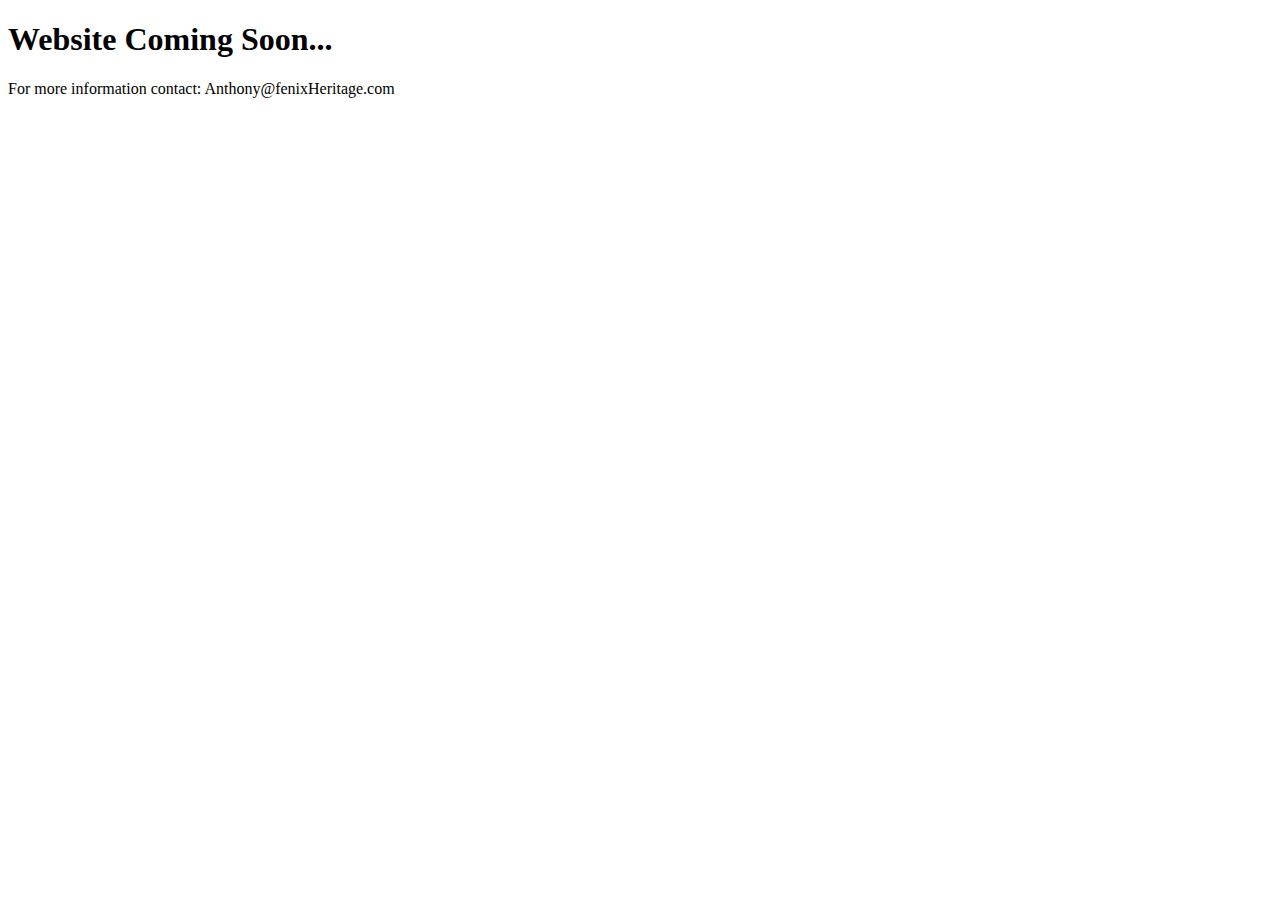
<file: index.html>
<!DOCTYPE html>
<html lang="en">
<head>
    <meta charset="UTF-8">
    <meta http-equiv="X-UA-Compatible" content="IE=edge">
    <meta name="viewport" content="width=device-width, initial-scale=1.0">
    <title>Fenix Heritage</title>
</head>
<body>
    <h1>Website Coming Soon...</h1>
    <p>For more information contact: Anthony@fenixHeritage.com</p>
</body>
</html>
</file>
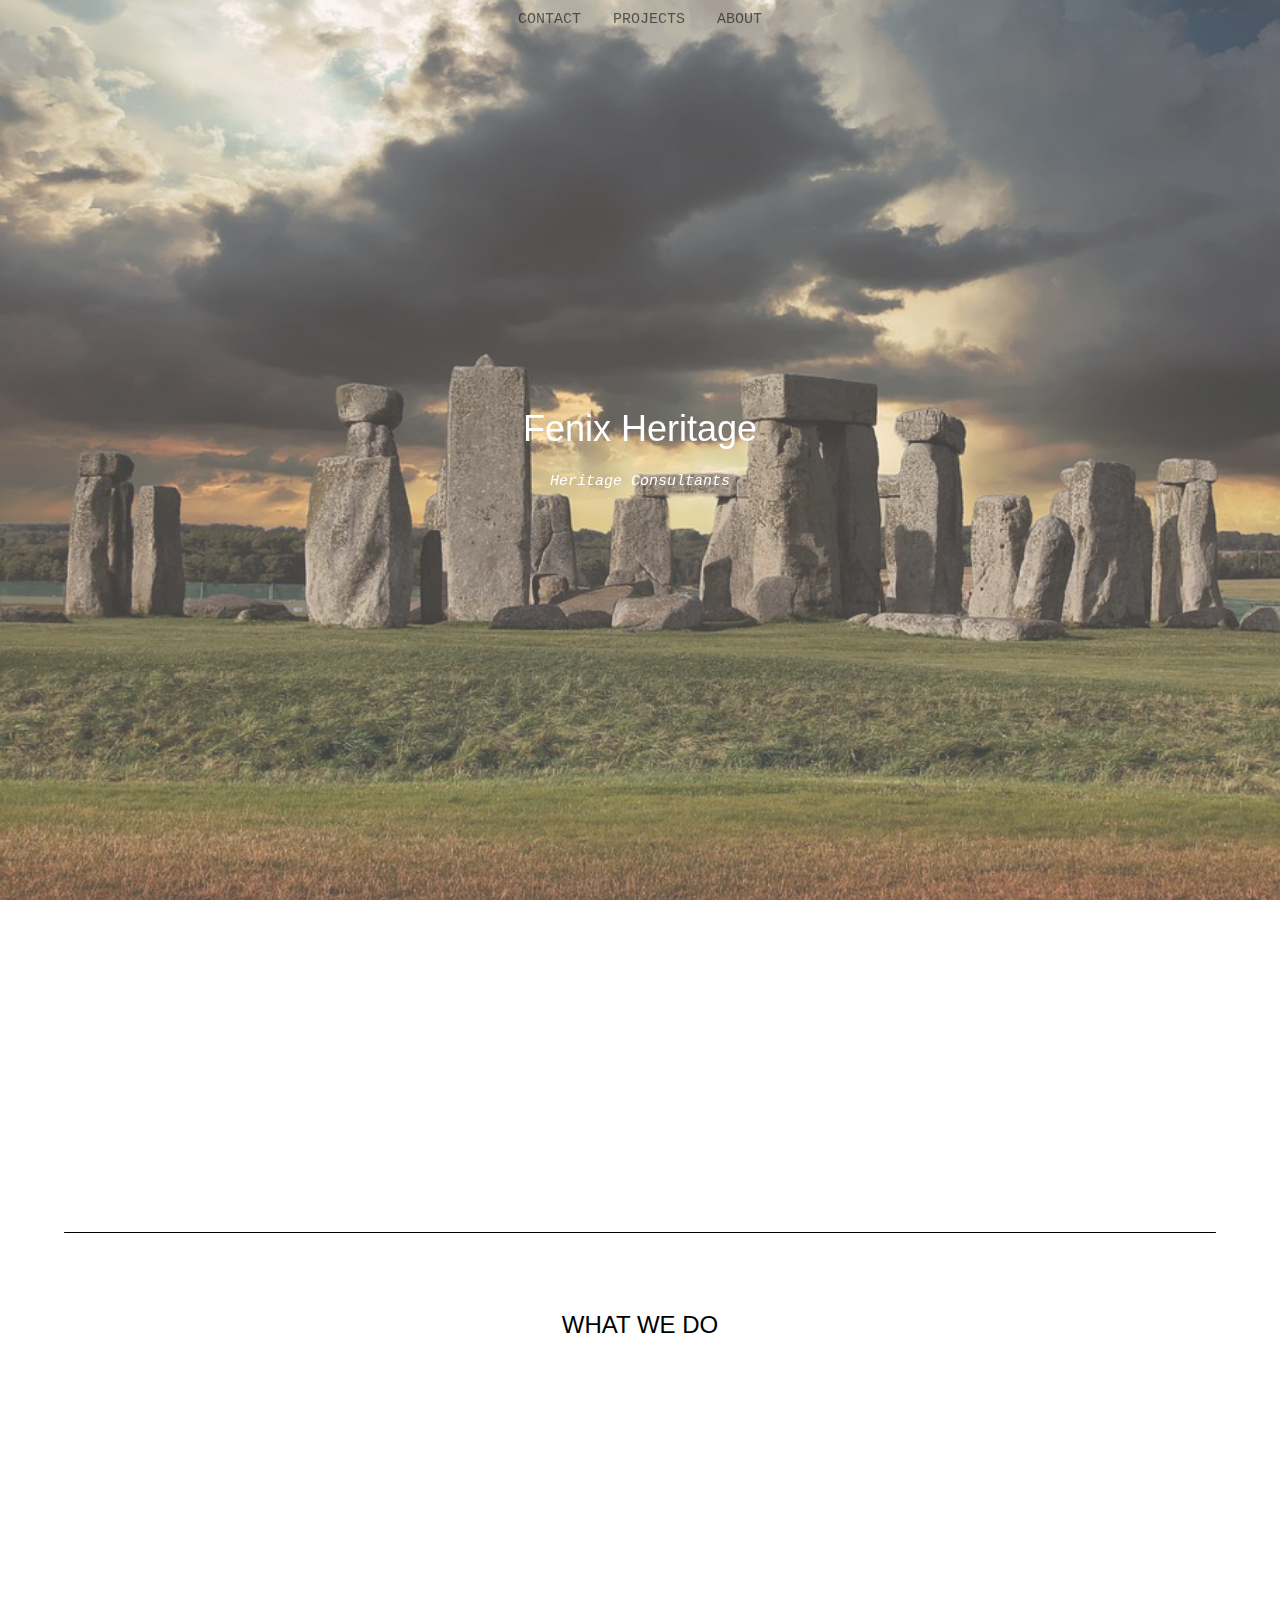
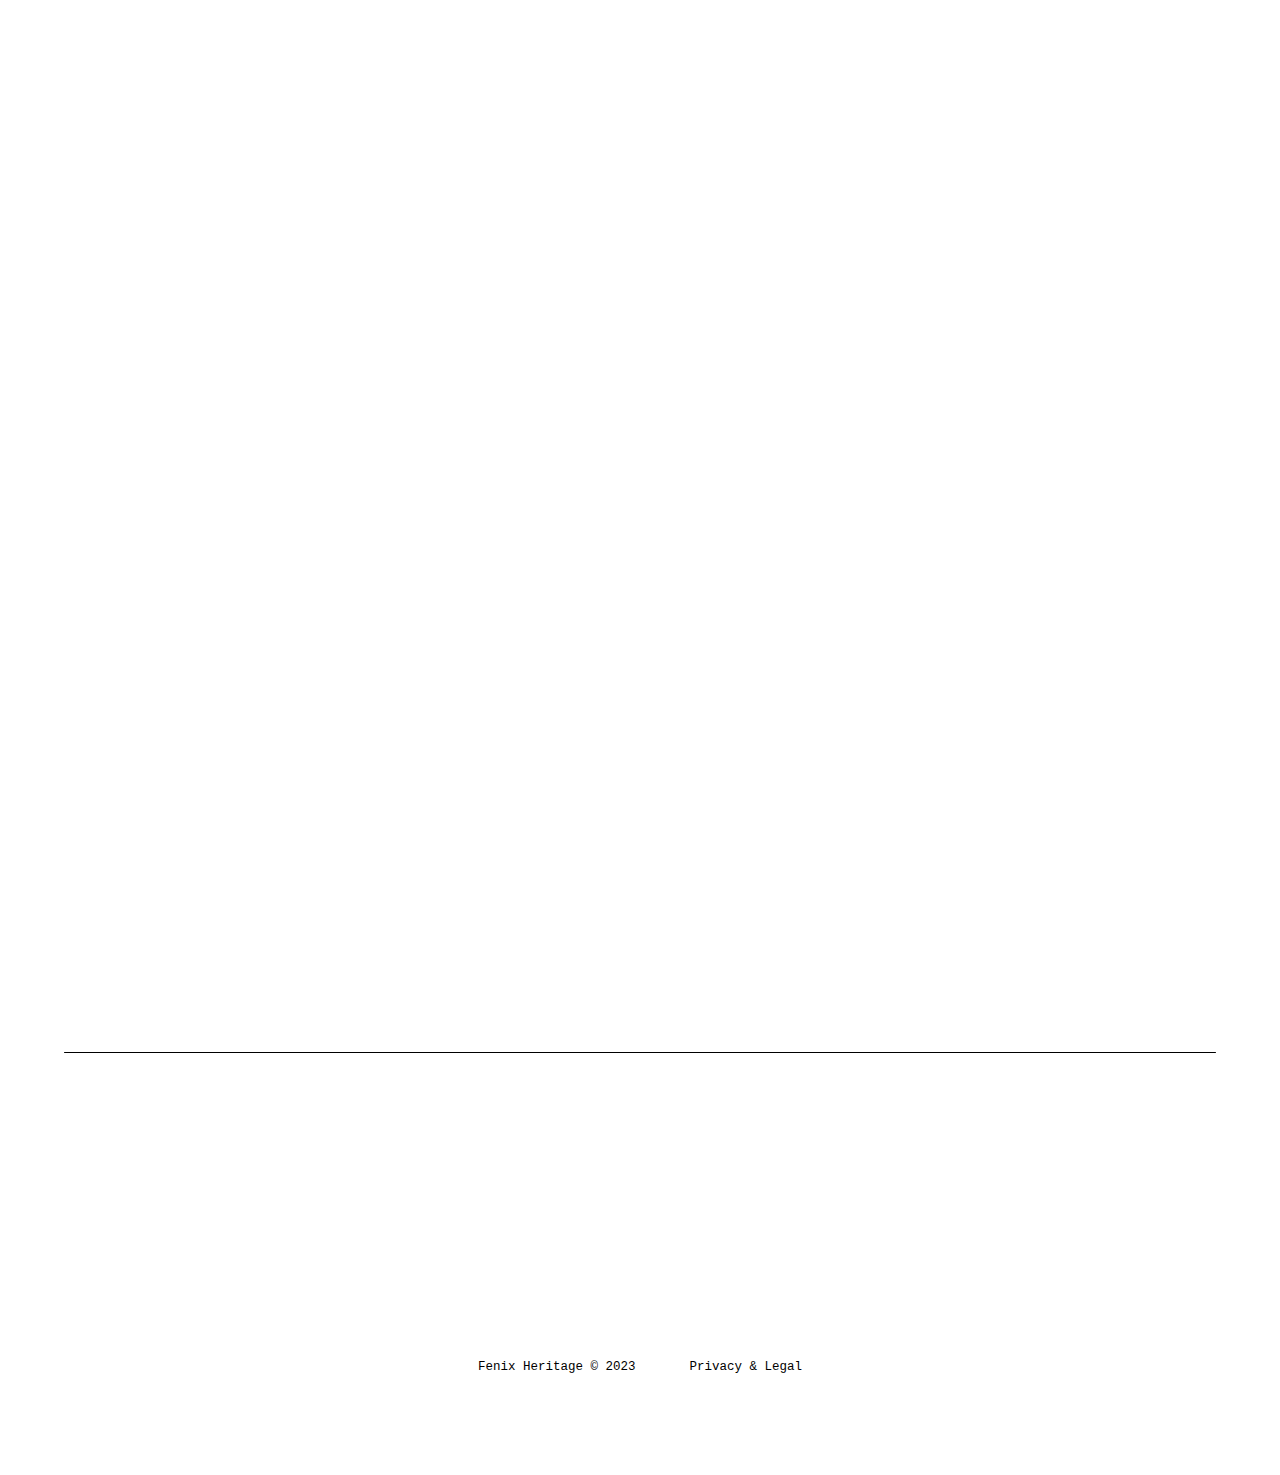
<file: wip.html>
<!DOCTYPE html>
<html lang="en">

<head>
    <meta charset="UTF-8">
    <meta http-equiv="X-UA-Compatible" content="IE=edge">
    <meta name="viewport" content="width=device-width, initial-scale=1.0">
    <meta name="Description" content="Fenix Heritage - Archeology Consultant">
    <meta name="Author" conent="Toby Martin">

    <title>Fenix Heritage</title>

    <!-- Import css Style Sheets -->
    <link rel="stylesheet" type="text/css" href="/css/mainstyle.css" />
    <link rel="stylesheet" href="https://www.w3schools.com/w3css/4/w3.css" />

    <!-- Import Js Scripts -->
    <script defer src="js/revealOnScroll.js"></script>
    <script defer src="js/navbar.js"></script>
    <script defer src="js/imageExpand.js"></script>


</head>

<!-- test -->

<body>

    <body class="example">
        <!-- Navbar -->
        <div class="top navbar" id="navbar2">
            <div class="display-middle">
                <div class="bar opacity-min navbar-float" id="navbar">
                    <a href="#contact" class="navbar-item-right nav-button opacity-min">CONTACT</a>
                    <a href="#projects" class="navbar-item-right nav-button opacity-min">PROJECTS</a>
                    <a href="#about" class="navbar-item-right nav-button opacity-min">ABOUT</a>
                </div>

                <select class="select-menu" onchange="window.open(this.value,'_self');"> 
                    <option value="" selected="selected">Jump to...</option> 
                    <option value="#about">About</option>
                    <option value="#projects">Projects</option> 
                    <option value="#contact">Contact</option> 
                  </select> 
            </div>
        </div>


        <!-- First Parallax Image with Logo Text -->
        <div class="bg-1 opacity-min" id="home">
            <div class="display-middle hidden-scroll-fade" style="color: white" ;>
                <h1>Fenix Heritage</h1>
                <p class="center"><i>Heritage Consultants</i></p>
            </div>
        </div>

        <!-- Container (About Section) -->
        <div class="w3-content w3-container w3-padding-64 white" id="about">
            <div class="hidden-scroll">
                <h3 class="center">ABOUT US</h3>
                <p class="center"><em>Specialists in Heritage Statements
                        for archaeological sites, historic landscapes and historic buildings.</em></p>
                <p>Lorem ipsum dolor sit amet, consectetur adipiscing elit, sed do eiusmod tempor incididunt ut labore
                    et
                    dolore magna aliqua. Ut enim ad minim veniam,
                    quis nostrud exercitation ullamco laboris nisi ut aliquip ex ea commodo consequat. Duis aute irure
                    dolor in
                    reprehenderit in voluptate velit esse cillum dolore eu fugiat nulla pariatur. Excepteur sint
                    occaecat
                  </p>
            </div>
        </div>

        <div class="container" style="padding-left:5%;padding-right: 5%;">
            <div class="divider"></div>
        </div>

        <div class="w3-content w3-container w3-padding-64 white" id="projects">
            <div>
                <h3 class="w3-center">WHAT WE DO</h3>

            </div>

            <div class="w3-row hidden-scroll">
                <div class="w3-col m6 center">
                    <br><br>
                    <img src="media/placeholder.png" class="image" width="350">
                </div>
                <!-- Hide this text on small devices -->
                <div class="w3-col m6 w3-padding-large">
                    <div class="center"><h3>Title</h3></div>
                    <p>Lorem ipsum consectetur adipiscing elit, sed do eiusmod
                        tempor
                        incididunt
                        ut labore et dolore magna aliqua. Ut enim ad minim veniam, quis nostrud exercitation ullamco
                        laboris
                        nisi ut aliquip ex ea commodo consequat. Duis aute irure
                        dolor in reprehenderit in voluptate velit esse cillum dolore eu fugiat nulla pariatur. Excepteur
                        sint occaecat cupidatat non proident, sunt in culpa qui officia deserunt mollit anim id est
                        laborum
                       </p>
                </div>
            </div>
            <div class="w3-row hidden-scroll navbar-float">
                <div class="w3-col m6 w3-padding-large">
                    <div class="center"><h3>Title</h3></div>
                    <p>Lorem ipsum consectetur adipiscing elit, sed do eiusmod
                        tempor
                        incididunt
                        ut labore et dolore magna aliqua. Ut enim ad minim veniam, quis nostrud exercitation ullamco
                        laboris
                        nisi ut aliquip ex ea commodo consequat. Duis aute irure
                        dolor in reprehenderit in voluptate velit esse cillum dolore eu fugiat nulla pariatur. Excepteur
                        sint occaecat cupidatat non proident, sunt in culpa qui officia deserunt mollit anim id est
                        laborum
                       </p>
                </div>


                <div class="w3-col m6 center">
                    <br><br>
                    <img src="media/placeholder.png" class="image" width="350">
                </div>

            </div>

            <div class="w3-row hidden-scroll select-menu">

                <div class="w3-col m6 center">
                    <br><br>
                    <img src="media/placeholder.png" class="image" width="350">
                </div>
                
                <div class="w3-col m6 w3-padding-large">
                    <div class="center"><h3>Title</h3></div>
                    <p>Lorem ipsum consectetur adipiscing elit, sed do eiusmod
                        tempor
                        incididunt
                        ut labore et dolore magna aliqua. Ut enim ad minim veniam, quis nostrud exercitation ullamco
                        laboris
                        nisi ut aliquip ex ea commodo consequat. Duis aute irure
                        dolor in reprehenderit in voluptate velit esse cillum dolore eu fugiat nulla pariatur. Excepteur
                        sint occaecat cupidatat non proident, sunt in culpa qui officia deserunt mollit anim id est
                        laborum
                       </p>
                </div>


                

            </div>

            <div class="w3-row hidden-scroll">
                <div class="w3-col m6 center">
                    <br><br>
                    <img src="media/placeholder.png" class="image" width="350">
                </div>
                <!-- Hide this text on small devices -->
                <div class="w3-col m6 w3-padding-large">
                    <div class="center"><h3>Title</h3></div>
                    <p> Lorem ipsum consectetur adipiscing elit, sed do eiusmod
                        tempor
                        incididunt
                        ut labore et dolore magna aliqua. Ut enim ad minim veniam, quis nostrud exercitation ullamco
                        laboris
                        nisi ut aliquip ex ea commodo consequat. Duis aute irure
                        dolor in reprehenderit in voluptate velit esse cillum dolore eu fugiat nulla pariatur. Excepteur
                        sint occaecat cupidatat non proident, sunt in culpa qui officia deserunt mollit anim id est
                        laborum
                        consectetur adipiscing elit, sed do eiusmod tempor
                        incididunt ut labore et dolore magna aliqua. Ut enim ad minim veniam, quis nostrud exercitation
                        ullamco laboris nisi ut aliquip ex ea commodo consequat.</p>
                </div>
            </div>
        </div>

        <!-- Full Screen Image when Pressed-->
        <div id="fs1" class="w3-modal w3-black" onclick="this.style.display='none'">
            <div class="w3-modal-content w3-animate-zoom w3-center w3-transparent w3-padding-64">
                <img id="img1" class="w3-image" width="70%">
                <p id="caption" class="w3-large"></p>
            </div>
        </div>


        <div class="container" style="padding-left:5%;padding-right: 5%;padding-top: 30px;">
            <div class="divider"></div>
        </div>


        <!-- Container (Contact Section) -->
        <div class="w3-content w3-container w3-padding-64 hidden-scroll-bottom white" id="contact">
            <h3 class="w3-center">GET IN TOUCH</h3>
            <p class="center">Contact us for professional concise advice and guidance.
                Please don't hesitate to get in touch</p>
            <div class="center">
                <p>&#128231;: Anthony@FenixHeritage.com<br></p>
                <p>&#128222;: +44(0)7976 800783<br></p>
            </div>
        </div>
        </div>
    </body>
    <!-- Footer -->
    <footer class="center white" style="padding-bottom: 0.5%;">


        <div class="">
            <a href="#home" class="footer-element" style="text-decoration: none;">Fenix Heritage © 2023</a>
            <a href="/content/privacyPolicy.html" class="footer-element"
                style="text-decoration: none; padding-left: 50px">Privacy & Legal</a>
            <!--
            <a href="#about" class="footer-element" style="text-decoration: none; padding-left: 50px">About</a>
            <a href="#media" class="footer-element" style="text-decoration: none; padding-left: 50px">Portfolio</a>
            <a href="#contact" class="footer-element" style="text-decoration: none; padding-left: 50px">Contact</a>
            -->
        </div>

    </footer>

</html>
</file>
<file: css/mainstyle.css>
body,
html {
  height: 100%;
  color: 0;
  line-height: 1.8;
  font-family: "Lucida Console", "Courier New", monospace;
  margin: 0;
}



/* Hide scrollbar for Chrome, Safari and Opera */
.example::-webkit-scrollbar {
  display: none;
}

/* Hide scrollbar for IE, Edge and Firefox */
.example {
  -ms-overflow-style: none;
  /* IE and Edge */
  scrollbar-width: none;
  /* Firefox */
}

p {
  font-family: "Lucida Console", "Courier New", monospace;
}

h1,
h2,
h3 {
  font-family: "Lucida Console", "Courier New", monospace;
  font-weight: bolder;
}

/* -------------------NAVBAR-------------------------- */

.select-menu {
  display: none;
}


@media (max-width: 600px) {
  .navbar-float    { display: none; }
  .select-menu { display: inline-block; }
}

.navbar {
  position: fixed;
  top: 0;
  width: 100%;
  height: 40px;
  z-index: 1;
}

.nav-coloured {
  background-color: white !important;
  transition: background-color 100ms linear;
  box-shadow: black  0px 2px 10px;
}

.nav-transparent {
  background-color: transparent !important;
  transition: background-color 100ms linear;
  box-shadow: none;
}

.navbar-item-left {
  padding: 5px 16px;
  float: left;
  width: auto;
  border: none;
  display: block;
  outline: 0;
  text-decoration: none;
  font-family: "Lucida Console", "Courier New", monospace;
  ;
}

.navbar-item-right {
  padding: 8px 16px;
  float:left;
  width: auto;
  border: none;
  display: block;
  outline: 0;
  text-decoration: none;
  font-family: "Lucida Console", "Courier New", monospace;
}

.navbar-item-centre {
  padding: 8px 16px;
  float: right;
  width: auto;
  border: none;
  display: block;
  outline: 0;
  text-decoration: none;
  font-family: "Lucida Console", "Courier New", monospace;
  ;
}

img.rounded {
  object-fit: cover;
  border-radius: 50%;
  height: 30px;
  width: 30px;
}

.button {
  text-decoration: none;
}

.nav-button {
  text-decoration: none;
  border-radius: 5px;
  background-color: transparent;
  transition: background-color 300ms ease-out;
}

.button:hover {
  font-size: 125%;
  scale: 1.2;
  transform: scale(1.1);
}

.nav-button:hover {
  background-color: #000;
  color: white;
  border-radius: 5px;
  transition: background-color 300ms ease-in;
  scale: 1.2;
}

/* -------------------Divider-------------------------- */

.divider {
  width: 100%;
  background-color: black;
  height: 1px;
  border-radius: 5px;
}

/* -------------------BACKGROUNDS---------------------- */

.bg-1 {
  background-image: url(/media/stonehenge.jpg);
  background-attachment: fixed;
  background-position: center;
  background-repeat: no-repeat;
  background-size: cover;
  min-height: 100%;
}

.white-text {
  color: white;
}

.black-text {
  color: black;
}

/* --------------------------------------------------------- */

.center-heading {
  font-style: italic;
  border-radius: 5px;
}

/* animation tags */
.animate-bottom {
  position: relative;
  animation: animatebottom 1.0s
}

@keyframes animatebottom {
  from {
    bottom: -300px;
    opacity: 0
  }

  to {
    bottom: 0;
    opacity: 1
  }
}

.animate-top {
  position: relative;
  animation: animatetop 0.7s
}

@keyframes animatetop {
  from {
    top: -100px;
    opacity: 0
  }

  to {
    top: 0;
    opacity: 1
  }
}


/* Position Tags*/
.display-middle {
  position: absolute;
  top: 50%;
  left: 50%;
  transform: translate(-50%, -50%);
  -ms-transform: translate(-50%, -50%)
}

.center {
  text-align: center;
}

.image {
  max-width: 100%;
  height: auto;
}

.portfolio-image:hover {
  transform: scale(1.1);
}

.rounded {
  border-radius: 5px;
}

/* Colours */

.black {
  background-color: #E7E7E9;
}

.white {
  background-color: white;
}
 
.gray {
  background-color: gray;
}

.hidden {
  visibility: hidden;
}

.social {
  width: 20px;
  height: auto;
}

.social:hover {
  width: 30px;
  height: auto;
}

.border-black {
  background-color: black;
  color: white;
  border-radius: 5px;
  padding: 5px;
}

.opacity-min {
  opacity: 0.75
}

/* Horizontal Scroll TBD */

/* --------------------COOKIE NOTIFICATION------------------------ */
.cookie-wrapper {
  position: fixed;
  bottom: 25px;
  left: 25px;
  background-color: white;
  border-radius: 15px;
  max-width: 360px;
  padding: 25px 25px 30px 25px;
  text-align: center;
  box-shadow: black 3px 3px 10px;
}

.cookie-wrapper p{
  color: #858585;
}

.cookie-interact{
  display: flex;
  align-items: center;
  justify-content: center;
}

.cookie-button{
  border-radius: 5px;
  background-color: #858585;
  padding: 10px 15px;
  font-weight: 500px;
  color: #fff;
  border: none;
  outline: none;
  box-shadow: black 3px 3px 10px;
  cursor: pointer;
}

.cookie-button:active{
  box-shadow: none;
}

.cookie-a{
  margin: 0 10px;
}

/* --------------------REVEAL ON SCROLL--------------------------- */

.hidden-scroll {
  opacity: 0;
  filter: blur(5px);
  transform: translateX(-100%);
  transition: all .75s ease-in-out;
}

.show-scroll {
  opacity: 1;
  filter: blur(0);
  transform: translateX(0%);
}

.hidden-scroll-fade {
  opacity: 0;
  filter: blur(5px);
  transition: all .75s ease-in-out;
}

.show-scroll-fade {
  opacity: 1;
  filter: blur(0);
}

.hidden-scroll-bottom {
  opacity: 0;
  filter: blur(5px);
  transform: translateY(40%);
  transition: all .75s ease-in-out;
}

.show-scroll-bottom {
  opacity: 1;
  transform: translateY(0%);
  filter: blur(0);
}

.hidden-scroll-top {
  opacity: 0;
  filter: blur(5px);
  transform: translateY(-100%);
  transition: all .75s ease-in-out;
}

.show-scroll-top {
  opacity: 1;
  transform: translateY(0%);
  filter: blur(0);
}

/* --------------------FOOTER--------------------------- */

.footer-element {
  font-size: smaller;
  font-family: "Lucida Console", "Courier New", monospace;
}

.footer-element:hover {
  font-size: 100.25%;
  transition: font-size 50ms linear;
}

/* --------------------DnD--------------------------- */
.item-gain {
  color: red;
  padding: 50px;
  font-style: italic;
}

.dndhpl {
  font-style: italic;
  color: green;
}
</file>
